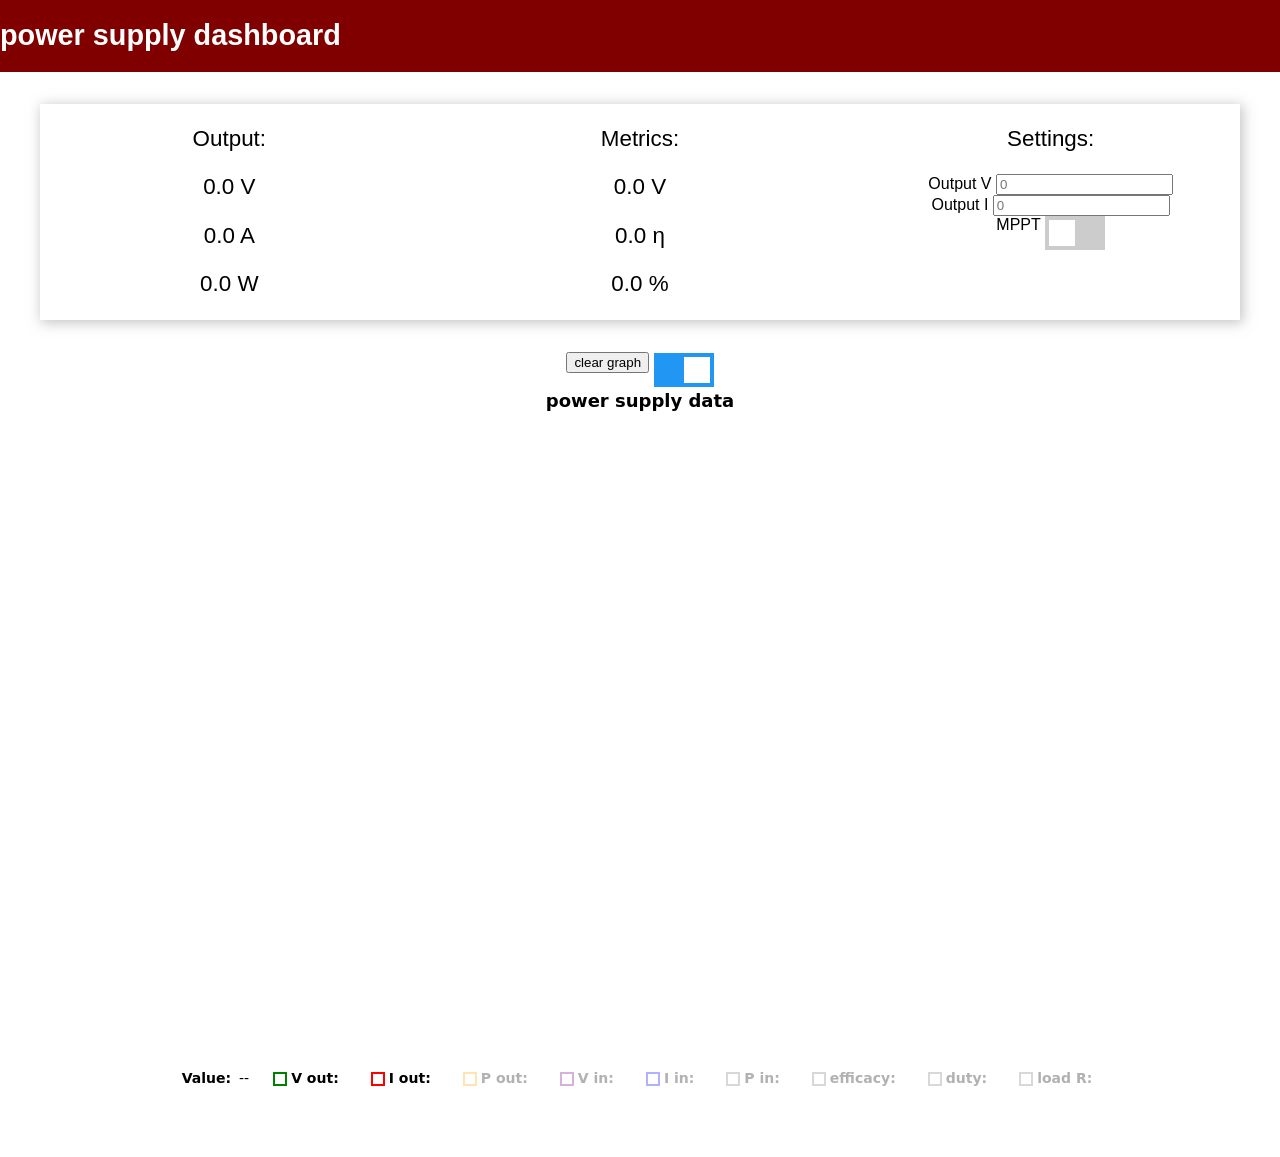
<file: src/index.html>
<!-- 
Author: Django Wardlow

The webpage that is served to control the power supply

-->

<!DOCTYPE html>
<html>
  <head>
    <title>ECE497 power supply dashboard</title>
    <meta name="viewport" content="width=device-width, initial-scale=1">
    <link rel="icon" type="image/png" href="favicon.png">
    <link rel="stylesheet" type="text/css" href="style.css">
    <link rel="stylesheet" href="uPlot.min.css">
    <script src="uPlot.iife.js"></script>
  </head>
  <body>
    <div class="topnav">
      <h1>power supply dashboard</h1>

    </div>

    <div class="run-info">
      <div class="out-info">
        <p>Output:</p>
        <p id="Vout">0.0 V</p>
        <p id="Iout">0.0 A</p>
        <p id="Pout">0.0 W</p>

      </div>

      <div class="stat-info">
        <p>Metrics:</p>
        <p id="Vin">0.0 V</p>
        <p id="Efficiency">0.0 η</p>
        <p id="Duty">0.0 %</p>

      </div>

      <div class="race-actions">
        <p>Settings:</p>
          <div class="user_floats">

            <div class="userinputbox", id="set_v">
              <label for="Vout_set", name="output v">Output V</label>
              <input type="number", id="V", placeholder="0", step="0.01", onchange="value_changed(this)">
            </div> 

            <div class="userinputbox">
              <label for="Iout_set", name="output v">Output I</label>
              <input type="number", id="I", placeholder="0", step="0.01", onchange="value_changed(this)">
            </div> 

            <div class="userinputbox">
              <label for="Iout_set", name="output v">MPPT </label>
              <label class="switch">
                <input type="checkbox" id="M", onchange="switch_changed(this)">
                <span class="slider"></span>
              </label>
            </div> 


          </div>
      </div>
      

    </div>


    <div class="content">
      
      <button onclick="clear_graph()">clear graph</button>
      
      <label class="switch">
        <input type="checkbox" id="run-graph" checked>
        <span class="slider"></span>
      </label>

      <div id="chart-data" class="chart-container"></div>

    </div>
    <!-- source for the javascript that handles updates from the esp32 -->
    <script src="script.js"></script>

  </body>
</html>
</file>
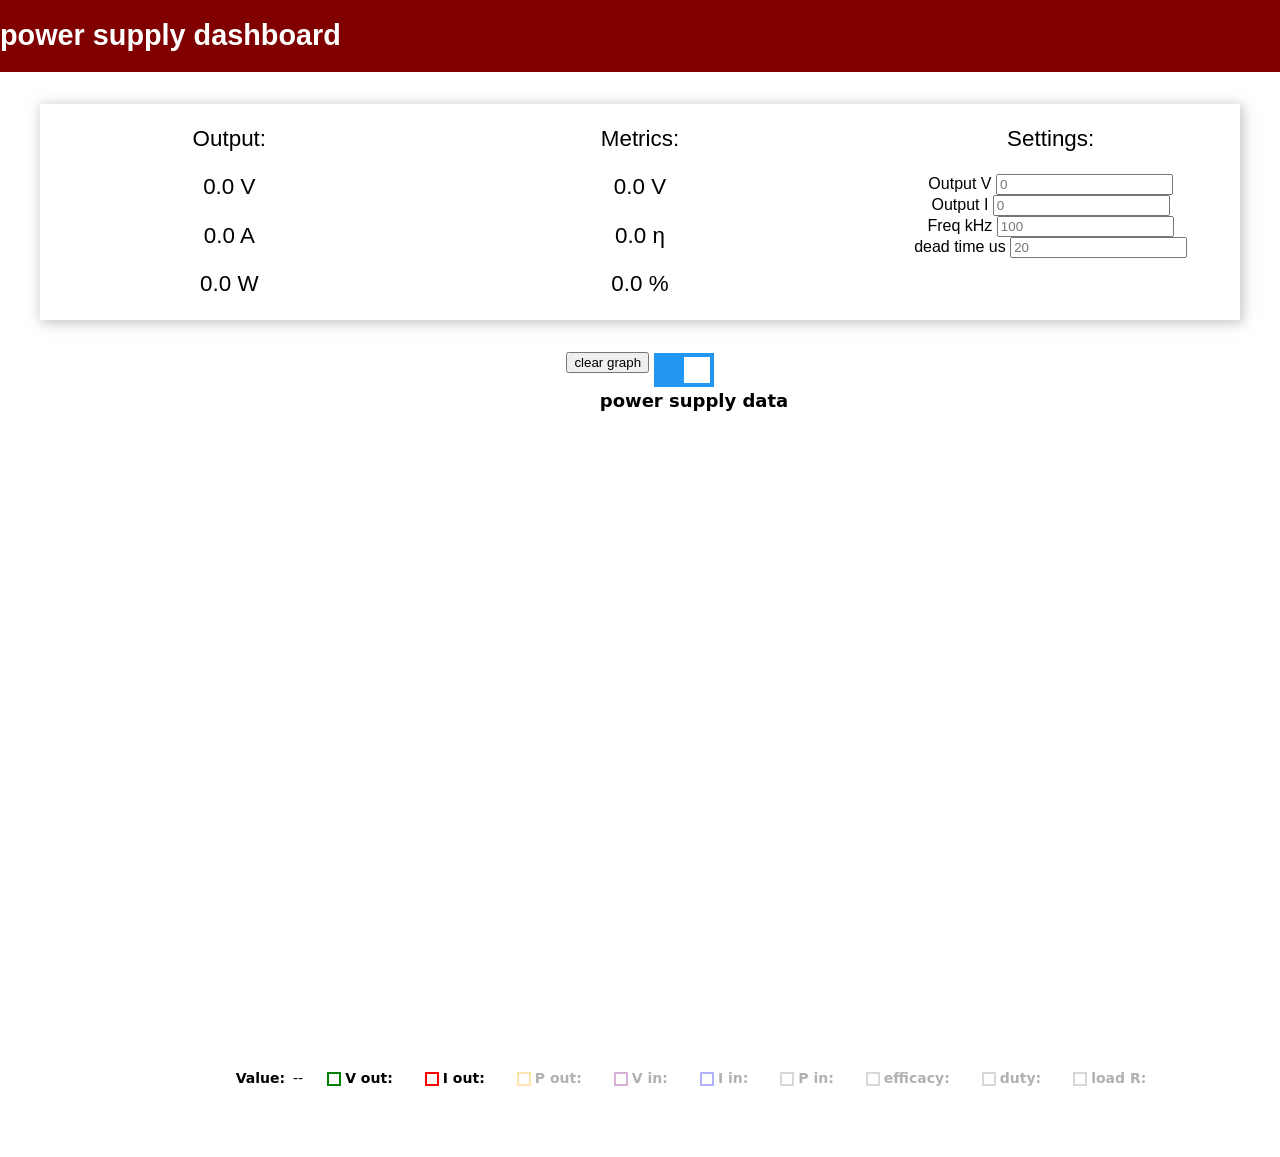
<file: junior-design-project-team04-amsw/RHcar/main/data/index.html>
<!-- 
Author: Django Wardlow

The webpage that is served to control the power supply

-->

<!DOCTYPE html>
<html>
  <head>
    <title>ECE497 power supply dashboard</title>
    <meta name="viewport" content="width=device-width, initial-scale=1">
    <link rel="icon" type="image/png" href="favicon.png">
    <link rel="stylesheet" type="text/css" href="style.css">
    <link rel="stylesheet" href="uPlot.min.css">
    <script src="uPlot.iife.js"></script>
  </head>
  <body>
    <div class="topnav">
      <h1>power supply dashboard</h1>

    </div>

    <div class="run-info">
      <div class="out-info">
        <p>Output:</p>
        <p id="Vout">0.0 V</p>
        <p id="Iout">0.0 A</p>
        <p id="Pout">0.0 W</p>

      </div>

      <div class="stat-info">
        <p>Metrics:</p>
        <p id="Vin">0.0 V</p>
        <p id="Efficiency">0.0 η</p>
        <p id="Duty">0.0 %</p>

      </div>

      <div class="race-actions">
        <p>Settings:</p>
          <div class="user_floats">

            <div class="userinputbox", id="set_v">
              <label for="Vout_set", name="output v">Output V</label>
              <input type="number", id="Vout_set", placeholder="0", step="0.01", onchange="value_changed(this)">
            </div> 

            <div class="userinputbox">
              <label for="Iout_set", name="output v">Output I</label>
              <input type="number", id="Iout_set", placeholder="0", step="0.01">
            </div> 

            <div class="userinputbox">
              <label for="F_set", name="output v">Freq kHz</label>
              <input type="number", id="F_set", placeholder="100", step="1">
            </div> 

            <div class="userinputbox">
              <label for="D_set", name="output v">dead time us</label>
              <input type="number", id="D_set", placeholder="20", step="1">
            </div> 


          </div>
      </div>
      

    </div>


    <div class="content">
      
      <button onclick="clear_graph()">clear graph</button>
      
      <label class="switch">
        <input type="checkbox" id="run-graph" checked>
        <span class="slider"></span>
      </label>

      <div id="chart-data" class="chart-container"></div>

    </div>
    <!-- source for the javascript that handles updates from the esp32 -->
    <script src="script.js"></script>

  </body>
</html>
</file>
<file: src/style.css>
/* 
Author: Django Wardlow

CSS file applied to the Rose-Hulman car dashboard to make it look better
*/

html {
    font-family: Arial, Helvetica, sans-serif; 
    display: inline-block; 
    text-align: center;
  }
  h1 {
    font-size: 1.8rem; 
    color: white;
    align-self: center;
  }
  a {
    font-size: 1rem; 
    color: blue;
  }
  p { 
    font-size: 1.4rem;
  }
  .topnav { 
    overflow: hidden; 
    background-color: #800000;
    display: inline-flex;
    width: 100%;
  }
  body {  
    margin: 0;
  }

  .button {
    align-self: center;
    width: 115px;
    height: 25px;
    background: gray;
    padding: 10px;
    text-align: center;
    border-radius: 5px;
    color: white;
    font-weight: bold;
    float: right;

    line-height: 25px;
    /* float: right; */
}
  .content { 
    padding: 5%;
    padding-top: 2.5%;
  }

  .run-info{
    margin: auto;
    margin-top: 2.5%;
    max-width: 1200px;
    display: grid;
    background-color: white; 
    box-shadow: 2px 2px 12px 1px rgba(140,140,140,.5);
    grid-gap: 2rem; 
    grid-template-columns: repeat(auto-fit, minmax(200px, 1fr));
  }

  .card-grid { 
    max-width: 1200px; 
    margin: 0 auto; 
    display: grid; 
    grid-gap: 2rem; 
    grid-template-columns: repeat(auto-fit, minmax(200px, 1fr));
  }
  .card { 
    background-color: white; 
    box-shadow: 2px 2px 12px 1px rgba(140,140,140,.5);
  }
  .card-title { 
    font-size: 1.2rem;
    font-weight: bold;
    color: #034078
  }

  #chart1{
    margin: auto;
  }


/* The switch - the box around the slider */
.switch {
  position: relative;
  display: inline-block;
  width: 60px;
  height: 34px;
}

/* Hide default HTML checkbox */
.switch input {
  opacity: 0;
  width: 0;
  height: 0;
}

/* The slider */
.slider {
  position: absolute;
  cursor: pointer;
  top: 0;
  left: 0;
  right: 0;
  bottom: 0;
  background-color: #ccc;
  -webkit-transition: .4s;
  transition: .4s;
}

.slider:before {
  position: absolute;
  content: "";
  height: 26px;
  width: 26px;
  left: 4px;
  bottom: 4px;
  background-color: white;
  -webkit-transition: .4s;
  transition: .4s;
}

input:checked + .slider {
  background-color: #2196F3;
}

input:focus + .slider {
  box-shadow: 0 0 1px #2196F3;
}

input:checked + .slider:before {
  -webkit-transform: translateX(26px);
  -ms-transform: translateX(26px);
  transform: translateX(26px);
}

/* Rounded sliders */
.slider.round {
  border-radius: 34px;
}

.slider.round:before {
  border-radius: 50%;
}
</file>
<file: junior-design-project-team04-amsw/RHcar/main/data/style.css>
/* 
Author: Django Wardlow

CSS file applied to the Rose-Hulman car dashboard to make it look better
*/

html {
    font-family: Arial, Helvetica, sans-serif; 
    display: inline-block; 
    text-align: center;
  }
  h1 {
    font-size: 1.8rem; 
    color: white;
    align-self: center;
  }
  a {
    font-size: 1rem; 
    color: blue;
  }
  p { 
    font-size: 1.4rem;
  }
  .topnav { 
    overflow: hidden; 
    background-color: #800000;
    display: inline-flex;
    width: 100%;
  }
  body {  
    margin: 0;
  }

  .button {
    align-self: center;
    width: 115px;
    height: 25px;
    background: gray;
    padding: 10px;
    text-align: center;
    border-radius: 5px;
    color: white;
    font-weight: bold;
    float: right;

    line-height: 25px;
    /* float: right; */
}
  .content { 
    padding: 5%;
    padding-top: 2.5%;
  }

  .run-info{
    margin: auto;
    margin-top: 2.5%;
    max-width: 1200px;
    display: grid;
    background-color: white; 
    box-shadow: 2px 2px 12px 1px rgba(140,140,140,.5);
    grid-gap: 2rem; 
    grid-template-columns: repeat(auto-fit, minmax(200px, 1fr));
  }

  .card-grid { 
    max-width: 1200px; 
    margin: 0 auto; 
    display: grid; 
    grid-gap: 2rem; 
    grid-template-columns: repeat(auto-fit, minmax(200px, 1fr));
  }
  .card { 
    background-color: white; 
    box-shadow: 2px 2px 12px 1px rgba(140,140,140,.5);
  }
  .card-title { 
    font-size: 1.2rem;
    font-weight: bold;
    color: #034078
  }

  #chart1{
    margin: auto;
  }


/* The switch - the box around the slider */
.switch {
  position: relative;
  display: inline-block;
  width: 60px;
  height: 34px;
}

/* Hide default HTML checkbox */
.switch input {
  opacity: 0;
  width: 0;
  height: 0;
}

/* The slider */
.slider {
  position: absolute;
  cursor: pointer;
  top: 0;
  left: 0;
  right: 0;
  bottom: 0;
  background-color: #ccc;
  -webkit-transition: .4s;
  transition: .4s;
}

.slider:before {
  position: absolute;
  content: "";
  height: 26px;
  width: 26px;
  left: 4px;
  bottom: 4px;
  background-color: white;
  -webkit-transition: .4s;
  transition: .4s;
}

input:checked + .slider {
  background-color: #2196F3;
}

input:focus + .slider {
  box-shadow: 0 0 1px #2196F3;
}

input:checked + .slider:before {
  -webkit-transform: translateX(26px);
  -ms-transform: translateX(26px);
  transform: translateX(26px);
}

/* Rounded sliders */
.slider.round {
  border-radius: 34px;
}

.slider.round:before {
  border-radius: 50%;
}
</file>
<file: src/uPlot.min.css>
.uplot, .uplot *, .uplot *::before, .uplot *::after {box-sizing: border-box;}.uplot {font-family: system-ui, -apple-system, "Segoe UI", Roboto, "Helvetica Neue", Arial, "Noto Sans", sans-serif, "Apple Color Emoji", "Segoe UI Emoji", "Segoe UI Symbol", "Noto Color Emoji";line-height: 1.5;width: min-content;}.u-title {text-align: center;font-size: 18px;font-weight: bold;}.u-wrap {position: relative;user-select: none;}.u-over, .u-under {position: absolute;}.u-under {overflow: hidden;}.uplot canvas {display: block;position: relative;width: 100%;height: 100%;}.u-axis {position: absolute;}.u-legend {font-size: 14px;margin: auto;text-align: center;}.u-inline {display: block;}.u-inline * {display: inline-block;}.u-inline tr {margin-right: 16px;}.u-legend th {font-weight: 600;}.u-legend th > * {vertical-align: middle;display: inline-block;}.u-legend .u-marker {width: 1em;height: 1em;margin-right: 4px;background-clip: padding-box !important;}.u-inline.u-live th::after {content: ":";vertical-align: middle;}.u-inline:not(.u-live) .u-value {display: none;}.u-series > * {padding: 4px;}.u-series th {cursor: pointer;}.u-legend .u-off > * {opacity: 0.3;}.u-select {background: rgba(0,0,0,0.07);position: absolute;pointer-events: none;}.u-cursor-x, .u-cursor-y {position: absolute;left: 0;top: 0;pointer-events: none;will-change: transform;}.u-hz .u-cursor-x, .u-vt .u-cursor-y {height: 100%;border-right: 1px dashed #607D8B;}.u-hz .u-cursor-y, .u-vt .u-cursor-x {width: 100%;border-bottom: 1px dashed #607D8B;}.u-cursor-pt {position: absolute;top: 0;left: 0;border-radius: 50%;border: 0 solid;pointer-events: none;will-change: transform;/*this has to be !important since we set inline "background" shorthand */background-clip: padding-box !important;}.u-axis.u-off, .u-select.u-off, .u-cursor-x.u-off, .u-cursor-y.u-off, .u-cursor-pt.u-off {display: none;}
</file>
<file: junior-design-project-team04-amsw/RHcar/main/data/uPlot.min.css>
.uplot, .uplot *, .uplot *::before, .uplot *::after {box-sizing: border-box;}.uplot {font-family: system-ui, -apple-system, "Segoe UI", Roboto, "Helvetica Neue", Arial, "Noto Sans", sans-serif, "Apple Color Emoji", "Segoe UI Emoji", "Segoe UI Symbol", "Noto Color Emoji";line-height: 1.5;width: min-content;}.u-title {text-align: center;font-size: 18px;font-weight: bold;}.u-wrap {position: relative;user-select: none;}.u-over, .u-under {position: absolute;}.u-under {overflow: hidden;}.uplot canvas {display: block;position: relative;width: 100%;height: 100%;}.u-axis {position: absolute;}.u-legend {font-size: 14px;margin: auto;text-align: center;}.u-inline {display: block;}.u-inline * {display: inline-block;}.u-inline tr {margin-right: 16px;}.u-legend th {font-weight: 600;}.u-legend th > * {vertical-align: middle;display: inline-block;}.u-legend .u-marker {width: 1em;height: 1em;margin-right: 4px;background-clip: padding-box !important;}.u-inline.u-live th::after {content: ":";vertical-align: middle;}.u-inline:not(.u-live) .u-value {display: none;}.u-series > * {padding: 4px;}.u-series th {cursor: pointer;}.u-legend .u-off > * {opacity: 0.3;}.u-select {background: rgba(0,0,0,0.07);position: absolute;pointer-events: none;}.u-cursor-x, .u-cursor-y {position: absolute;left: 0;top: 0;pointer-events: none;will-change: transform;}.u-hz .u-cursor-x, .u-vt .u-cursor-y {height: 100%;border-right: 1px dashed #607D8B;}.u-hz .u-cursor-y, .u-vt .u-cursor-x {width: 100%;border-bottom: 1px dashed #607D8B;}.u-cursor-pt {position: absolute;top: 0;left: 0;border-radius: 50%;border: 0 solid;pointer-events: none;will-change: transform;/*this has to be !important since we set inline "background" shorthand */background-clip: padding-box !important;}.u-axis.u-off, .u-select.u-off, .u-cursor-x.u-off, .u-cursor-y.u-off, .u-cursor-pt.u-off {display: none;}
</file>
